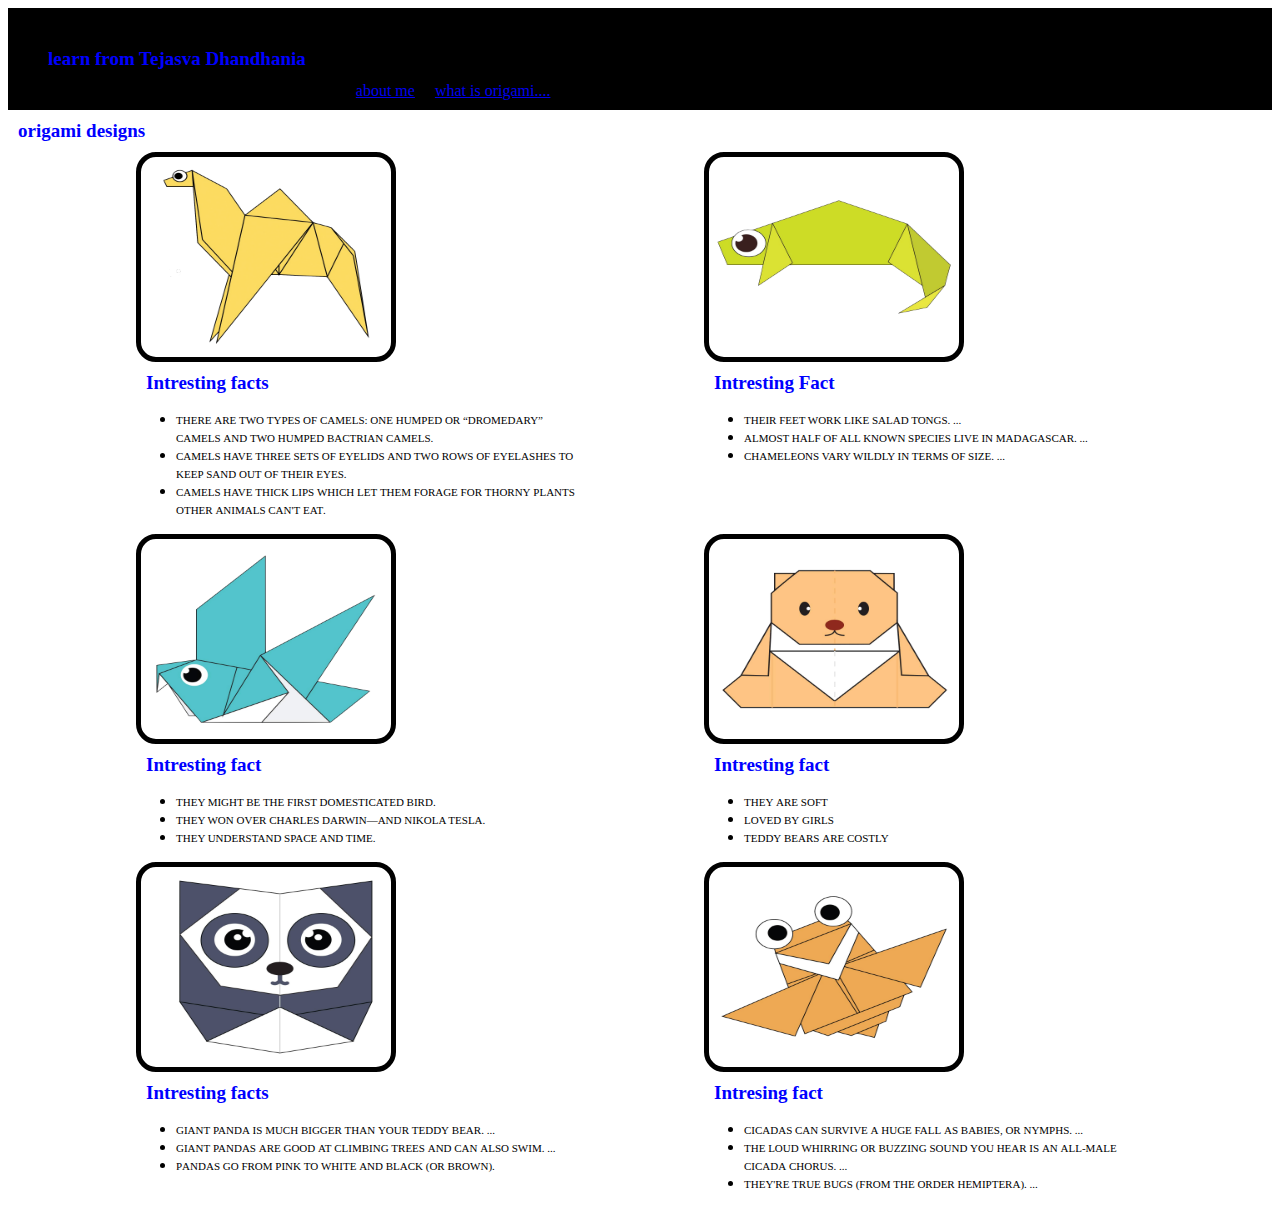
<file: index.html>
<html>
	<head>
		<title> origami designs </title>
		<link rel="stylesheet" type="text/css" href="style.css">
	</head>
	<body>
<div class="heading">
            <h1>learn from Tejasva Dhandhania</h1>
            <a href="aboutme.html">about me</a>
      <a href="https://en.wikipedia.org/wiki/Origami/">what is origami....</a>
</div>
<div class="intro">
        <h1>origami  designs</h1>
        </div>

        <div class="menu">
		
<div class="menuitem">
		

		<a href="http://origami.me/camel/"> <img src="camel.png" width="250" height="200"/> </a>
		<h2>Intresting facts</h2>
		<p>
			<ul>
			<li>There are two types of camels: One humped or “dromedary” camels and two humped Bactrian camels.</li>
	        <li> Camels have three sets of eyelids and two rows of eyelashes to keep sand out of their eyes.</li>
		    <li>Camels have thick lips which let them forage for thorny plants other animals can't eat.</li>
		    </ul>
		</p>
		
</div>
<div class="menuitem">
       <a href="http://origami.me/chameleon/"> <img src="chameleon.png" width="250" height="200"/> </a>

       <h1> Intresting Fact</h1>
       	<p>
       		<ul>
       	   <li>THEIR FEET WORK LIKE SALAD TONGS. ...</li>
           <li> ALMOST HALF OF ALL KNOWN SPECIES LIVE IN MADAGASCAR. ...</li>
           <li>CHAMELEONS VARY WILDLY IN TERMS OF SIZE. ...</li>
           </ul>
            </p>
</div>

<div class="menuitem">
       <a href="http://origami.me/pigeon/"> <img src="pigeon.png" width="250" height="200"/> </a>
  
<h1> Intresting fact</h1>  
	<p> 
		<ul>
	    <li>THEY MIGHT BE THE FIRST DOMESTICATED BIRD.</li>
		<li>THEY WON OVER CHARLES DARWIN—AND NIKOLA TESLA.</li>
		<li>THEY UNDERSTAND SPACE AND TIME.</li>
	    </ul>
	</p>
		</div>
        <div class ="menuitem">
		 <a href="http://origami.me/teddy-bear/"> <img src="teddy.png" width="250" height="200"/> </a>
		 <h1>Intresting fact</h1>
		 	<p>
		 		<ul>
		 		<li>they are soft                                     </li>
		 		<li>loved by girls                                    </li>
		 		<li>teddy bears are costly                            </li>
		 		</ul>
		 	</p>
</div>
<div class="menuitem">
		 		 	<a href="http://origami.me/panda/"> <img src="panda.png" width="250" height="200"/> </a>
		 		 	<h1>Intresting facts</h1>
		 <p>
		 	<ul>
		 	<li>giant panda is much bigger than your teddy bear. ...</li>
            <li>Giant pandas are good at climbing trees and can also swim. ...</li>
            <li>Pandas go from pink to white and black (or brown).</li>
            </ul>
        </p>
        </div>
        <div class="menuitem">
  
		<a href="http://origami.me/flying-cicada/"> <img src="cicada.png" width="250" height="200"/> </a>

<h1>Intresing fact</h1>
	<p>
		<ul>
			<li>Cicadas can survive a huge fall as babies, or nymphs. ...</li>
            <li>The loud whirring or buzzing sound you hear is an all-male cicada chorus. ... </li>
            <li>They're true bugs (from the order Hemiptera). ...</li>
            <ul>
        </p>
</div>

</div>
	</body>
</html>
</file>
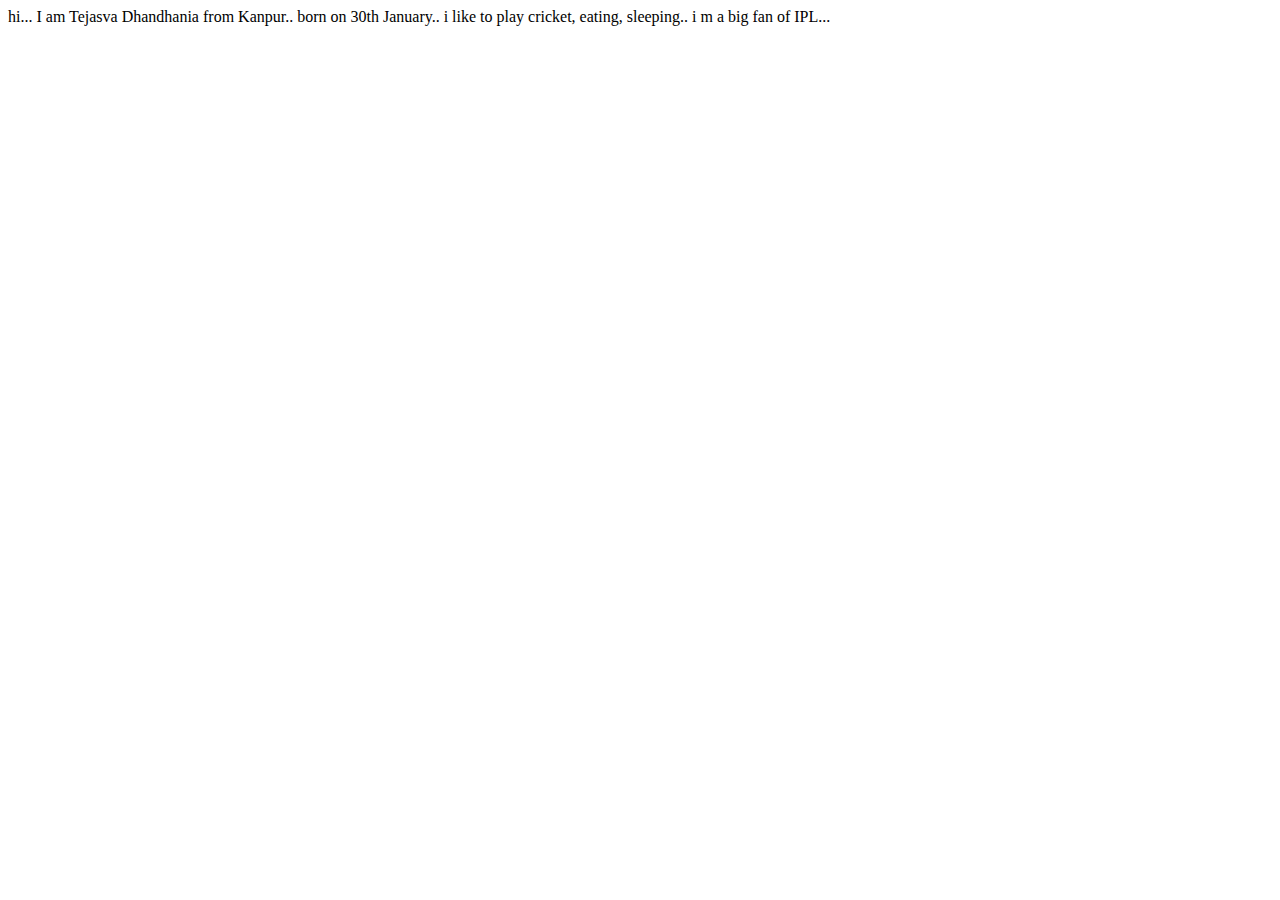
<file: aboutme.html>
<html>
	<head>
		<title>About Me</title>
	</head>
	<body>
		hi... I am Tejasva Dhandhania from Kanpur.. born on 30th January.. i like to play cricket, eating, sleeping.. i m a big fan of IPL...
	</body>

</html>
</file>
<file: style.css>
h1,h2{
   margin:10px;
   color:blue;
}
p{
	color:red;
	font-family: fantasy;
}

.menu h2,h1{
	font-family: fantasy;
	font-size: 19;
}

.menu{
	display: flex;
    flex-wrap: wrap;
justify-content: space-evenly;
}

.menuitem img{
	border: 5px solid black;
	border-radius: 20px;
}

li{
font-variant-caps: all-petite-caps;
width: 400px;`
}

.heading{
	width: 1400px
	height:100px;
	display: flex;
	align-items: flex-end;
	background-color: black;
}

.heading a{
	align-content: right;
	justify-content:space-between;
	margin: 10px;
}

.heading h1{
	margin:40px;
}
</file>
